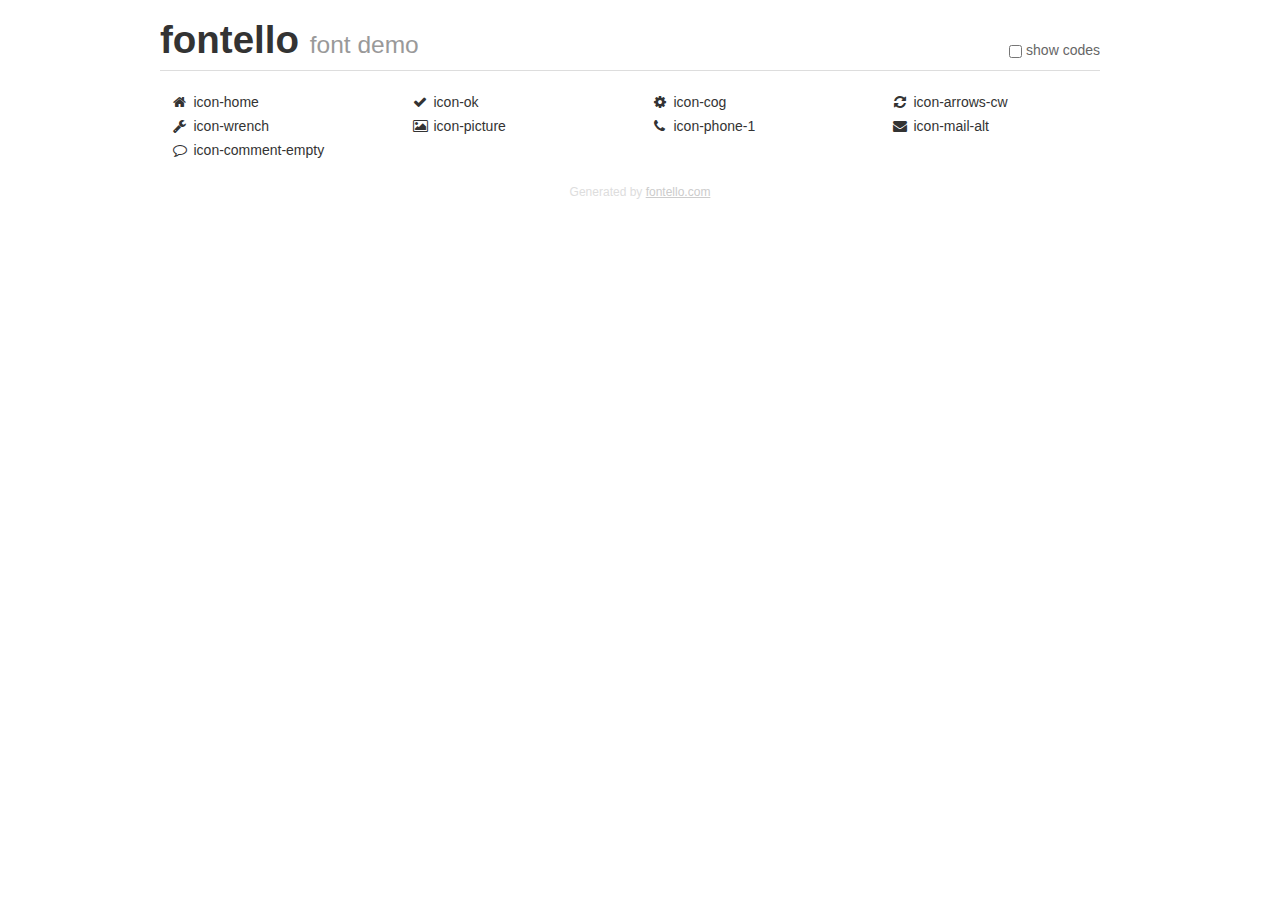
<file: assets/fontello-63e6505b/fontello-63e6505b/demo.html>
<!DOCTYPE html>
<html>
  <head><!--[if lt IE 9]><script language="javascript" type="text/javascript" src="//html5shim.googlecode.com/svn/trunk/html5.js"></script><![endif]-->
    <meta charset="UTF-8"><style>/*
 * Bootstrap v2.2.1
 *
 * Copyright 2012 Twitter, Inc
 * Licensed under the Apache License v2.0
 * http://www.apache.org/licenses/LICENSE-2.0
 *
 * Designed and built with all the love in the world @twitter by @mdo and @fat.
 */
.clearfix {
  *zoom: 1;
}
.clearfix:before,
.clearfix:after {
  display: table;
  content: "";
  line-height: 0;
}
.clearfix:after {
  clear: both;
}
html {
  font-size: 100%;
  -webkit-text-size-adjust: 100%;
  -ms-text-size-adjust: 100%;
}
a:focus {
  outline: thin dotted #333;
  outline: 5px auto -webkit-focus-ring-color;
  outline-offset: -2px;
}
a:hover,
a:active {
  outline: 0;
}
button,
input,
select,
textarea {
  margin: 0;
  font-size: 100%;
  vertical-align: middle;
}
button,
input {
  *overflow: visible;
  line-height: normal;
}
button::-moz-focus-inner,
input::-moz-focus-inner {
  padding: 0;
  border: 0;
}
body {
  margin: 0;
  font-family: "Helvetica Neue", Helvetica, Arial, sans-serif;
  font-size: 14px;
  line-height: 20px;
  color: #333;
  background-color: #fff;
}
a {
  color: #08c;
  text-decoration: none;
}
a:hover {
  color: #005580;
  text-decoration: underline;
}
.row {
  margin-left: -20px;
  *zoom: 1;
}
.row:before,
.row:after {
  display: table;
  content: "";
  line-height: 0;
}
.row:after {
  clear: both;
}
[class*="span"] {
  float: left;
  min-height: 1px;
  margin-left: 20px;
}
.container,
.navbar-static-top .container,
.navbar-fixed-top .container,
.navbar-fixed-bottom .container {
  width: 940px;
}
.span12 {
  width: 940px;
}
.span11 {
  width: 860px;
}
.span10 {
  width: 780px;
}
.span9 {
  width: 700px;
}
.span8 {
  width: 620px;
}
.span7 {
  width: 540px;
}
.span6 {
  width: 460px;
}
.span5 {
  width: 380px;
}
.span4 {
  width: 300px;
}
.span3 {
  width: 220px;
}
.span2 {
  width: 140px;
}
.span1 {
  width: 60px;
}
[class*="span"].pull-right,
.row-fluid [class*="span"].pull-right {
  float: right;
}
.container {
  margin-right: auto;
  margin-left: auto;
  *zoom: 1;
}
.container:before,
.container:after {
  display: table;
  content: "";
  line-height: 0;
}
.container:after {
  clear: both;
}
p {
  margin: 0 0 10px;
}
.lead {
  margin-bottom: 20px;
  font-size: 21px;
  font-weight: 200;
  line-height: 30px;
}
small {
  font-size: 85%;
}
h1 {
  margin: 10px 0;
  font-family: inherit;
  font-weight: bold;
  line-height: 20px;
  color: inherit;
  text-rendering: optimizelegibility;
}
h1 small {
  font-weight: normal;
  line-height: 1;
  color: #999;
}
h1 {
  line-height: 40px;
}
h1 {
  font-size: 38.5px;
}
h1 small {
  font-size: 24.5px;
}
body {
  margin-top: 90px;
}
.header {
  position: fixed;
  top: 0;
  left: 50%;
  margin-left: -480px;
  background-color: #fff;
  border-bottom: 1px solid #ddd;
  padding-top: 10px;
  z-index: 10;
}
.footer {
  color: #ddd;
  font-size: 12px;
  text-align: center;
  margin-top: 20px;
}
.footer a {
  color: #ccc;
  text-decoration: underline;
}
.the-icons {
  font-size: 14px;
  line-height: 24px;
}
.switch {
  position: absolute;
  right: 0;
  bottom: 10px;
  color: #666;
}
.switch input {
  margin-right: 0.3em;
}
.codesOn .i-name {
  display: none;
}
.codesOn .i-code {
  display: inline;
}
.i-code {
  display: none;
}
@font-face {
      font-family: 'fontello';
      src: url('./font/fontello.eot?23357476');
      src: url('./font/fontello.eot?23357476#iefix') format('embedded-opentype'),
           url('./font/fontello.woff?23357476') format('woff'),
           url('./font/fontello.ttf?23357476') format('truetype'),
           url('./font/fontello.svg?23357476#fontello') format('svg');
      font-weight: normal;
      font-style: normal;
    }
     
     
    .demo-icon
    {
      font-family: "fontello";
      font-style: normal;
      font-weight: normal;
      speak: none;
     
      display: inline-block;
      text-decoration: inherit;
      width: 1em;
      margin-right: .2em;
      text-align: center;
      /* opacity: .8; */
     
      /* For safety - reset parent styles, that can break glyph codes*/
      font-variant: normal;
      text-transform: none;
     
      /* fix buttons height, for twitter bootstrap */
      line-height: 1em;
     
      /* Animation center compensation - margins should be symmetric */
      /* remove if not needed */
      margin-left: .2em;
     
      /* You can be more comfortable with increased icons size */
      /* font-size: 120%; */
     
      /* Font smoothing. That was taken from TWBS */
      -webkit-font-smoothing: antialiased;
      -moz-osx-font-smoothing: grayscale;
     
      /* Uncomment for 3D effect */
      /* text-shadow: 1px 1px 1px rgba(127, 127, 127, 0.3); */
    }
     </style>
    <link rel="stylesheet" href="css/animation.css"><!--[if IE 7]><link rel="stylesheet" href="css/" + font.fontname + "-ie7.css"><![endif]-->
    <script>
      function toggleCodes(on) {
        var obj = document.getElementById('icons');
      
        if (on) {
          obj.className += ' codesOn';
        } else {
          obj.className = obj.className.replace(' codesOn', '');
        }
      }
      
    </script>
  </head>
  <body>
    <div class="container header">
      <h1>fontello <small>font demo</small></h1>
      <label class="switch">
        <input type="checkbox" onclick="toggleCodes(this.checked)">show codes
      </label>
    </div>
    <div class="container" id="icons">
      <div class="row">
        <div class="the-icons span3" title="Code: 0xe803"><i class="demo-icon icon-home">&#xe803;</i> <span class="i-name">icon-home</span><span class="i-code">0xe803</span></div>
        <div class="the-icons span3" title="Code: 0xe804"><i class="demo-icon icon-ok">&#xe804;</i> <span class="i-name">icon-ok</span><span class="i-code">0xe804</span></div>
        <div class="the-icons span3" title="Code: 0xe805"><i class="demo-icon icon-cog">&#xe805;</i> <span class="i-name">icon-cog</span><span class="i-code">0xe805</span></div>
        <div class="the-icons span3" title="Code: 0xe806"><i class="demo-icon icon-arrows-cw">&#xe806;</i> <span class="i-name">icon-arrows-cw</span><span class="i-code">0xe806</span></div>
      </div>
      <div class="row">
        <div class="the-icons span3" title="Code: 0xe807"><i class="demo-icon icon-wrench">&#xe807;</i> <span class="i-name">icon-wrench</span><span class="i-code">0xe807</span></div>
        <div class="the-icons span3" title="Code: 0xe808"><i class="demo-icon icon-picture">&#xe808;</i> <span class="i-name">icon-picture</span><span class="i-code">0xe808</span></div>
        <div class="the-icons span3" title="Code: 0xe809"><i class="demo-icon icon-phone-1">&#xe809;</i> <span class="i-name">icon-phone-1</span><span class="i-code">0xe809</span></div>
        <div class="the-icons span3" title="Code: 0xf0e0"><i class="demo-icon icon-mail-alt">&#xf0e0;</i> <span class="i-name">icon-mail-alt</span><span class="i-code">0xf0e0</span></div>
      </div>
      <div class="row">
        <div class="the-icons span3" title="Code: 0xf0e5"><i class="demo-icon icon-comment-empty">&#xf0e5;</i> <span class="i-name">icon-comment-empty</span><span class="i-code">0xf0e5</span></div>
      </div>
    </div>
    <div class="container footer">Generated by <a href="http://fontello.com">fontello.com</a></div>
  </body>
</html>
</file>
<file: assets/fontello-63e6505b/fontello-63e6505b/css/animation.css>
/*
   Animation example, for spinners
*/
.animate-spin {
  -moz-animation: spin 2s infinite linear;
  -o-animation: spin 2s infinite linear;
  -webkit-animation: spin 2s infinite linear;
  animation: spin 2s infinite linear;
  display: inline-block;
}
@-moz-keyframes spin {
  0% {
    -moz-transform: rotate(0deg);
    -o-transform: rotate(0deg);
    -webkit-transform: rotate(0deg);
    transform: rotate(0deg);
  }

  100% {
    -moz-transform: rotate(359deg);
    -o-transform: rotate(359deg);
    -webkit-transform: rotate(359deg);
    transform: rotate(359deg);
  }
}
@-webkit-keyframes spin {
  0% {
    -moz-transform: rotate(0deg);
    -o-transform: rotate(0deg);
    -webkit-transform: rotate(0deg);
    transform: rotate(0deg);
  }

  100% {
    -moz-transform: rotate(359deg);
    -o-transform: rotate(359deg);
    -webkit-transform: rotate(359deg);
    transform: rotate(359deg);
  }
}
@-o-keyframes spin {
  0% {
    -moz-transform: rotate(0deg);
    -o-transform: rotate(0deg);
    -webkit-transform: rotate(0deg);
    transform: rotate(0deg);
  }

  100% {
    -moz-transform: rotate(359deg);
    -o-transform: rotate(359deg);
    -webkit-transform: rotate(359deg);
    transform: rotate(359deg);
  }
}
@-ms-keyframes spin {
  0% {
    -moz-transform: rotate(0deg);
    -o-transform: rotate(0deg);
    -webkit-transform: rotate(0deg);
    transform: rotate(0deg);
  }

  100% {
    -moz-transform: rotate(359deg);
    -o-transform: rotate(359deg);
    -webkit-transform: rotate(359deg);
    transform: rotate(359deg);
  }
}
@keyframes spin {
  0% {
    -moz-transform: rotate(0deg);
    -o-transform: rotate(0deg);
    -webkit-transform: rotate(0deg);
    transform: rotate(0deg);
  }

  100% {
    -moz-transform: rotate(359deg);
    -o-transform: rotate(359deg);
    -webkit-transform: rotate(359deg);
    transform: rotate(359deg);
  }
}
</file>
